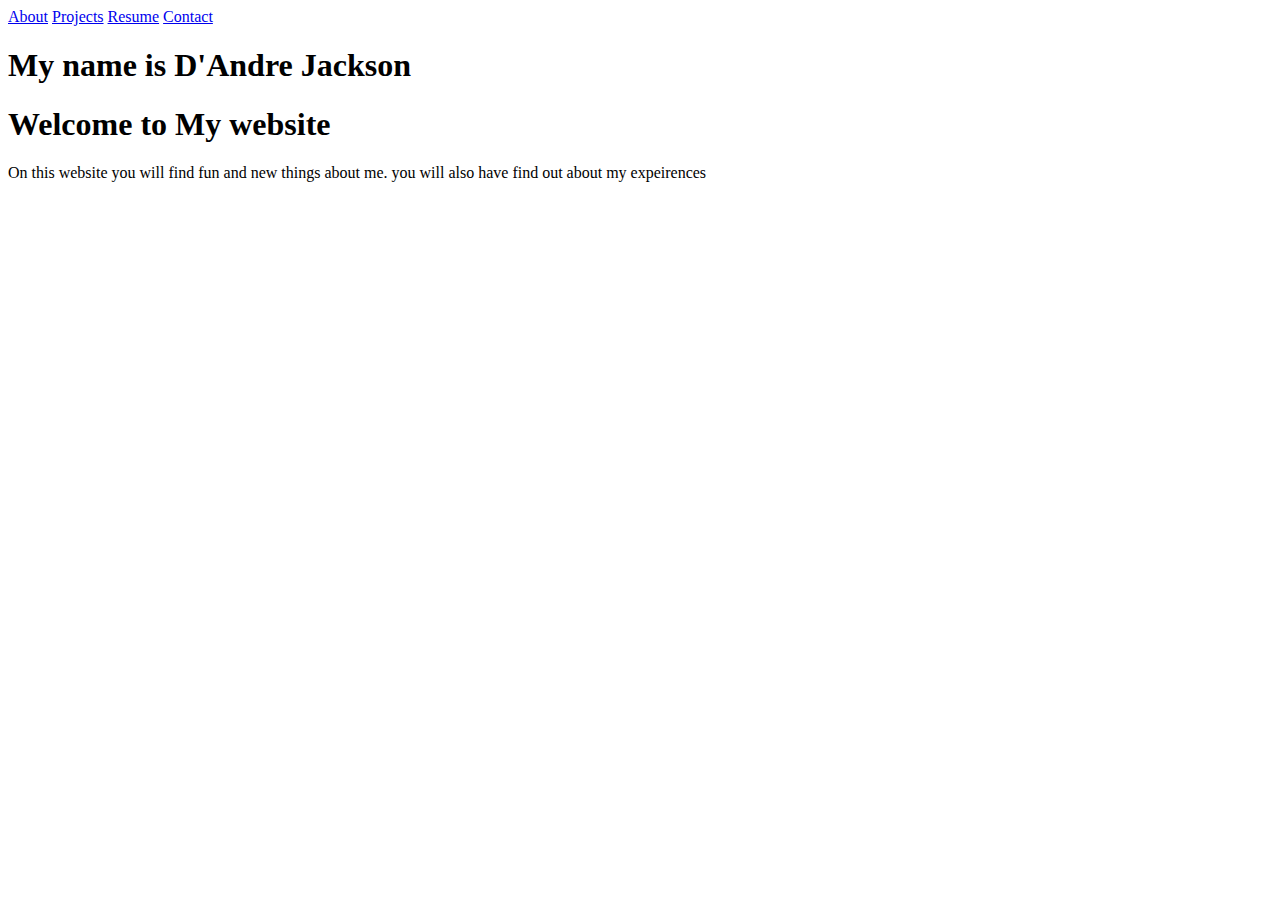
<file: index.html>
<!DOCTYPE html>
<html>
<head>
    <title>My Website</title>
    <link rel="stylesheet" href="IndexStyle.css">

    </head>
    <body id="wha" background="https://usathss.files.wordpress.com/2017/06/baseball_graphic1.jpg?w=1000&h=600&crop=1">
          
          <a href="about.html">About</a>
          <a href="projects">Projects</a>
        <a href="resume.html">Resume</a>
        <a href="contact.html">Contact</a>

       <h1>My name is D'Andre Jackson</h1>
       
       <h1>Welcome to My website</h1>
   
   <p> On this website you will find fun and new things about me.  you will also have find out about my expeirences<p>

    </body>
</html>
</file>
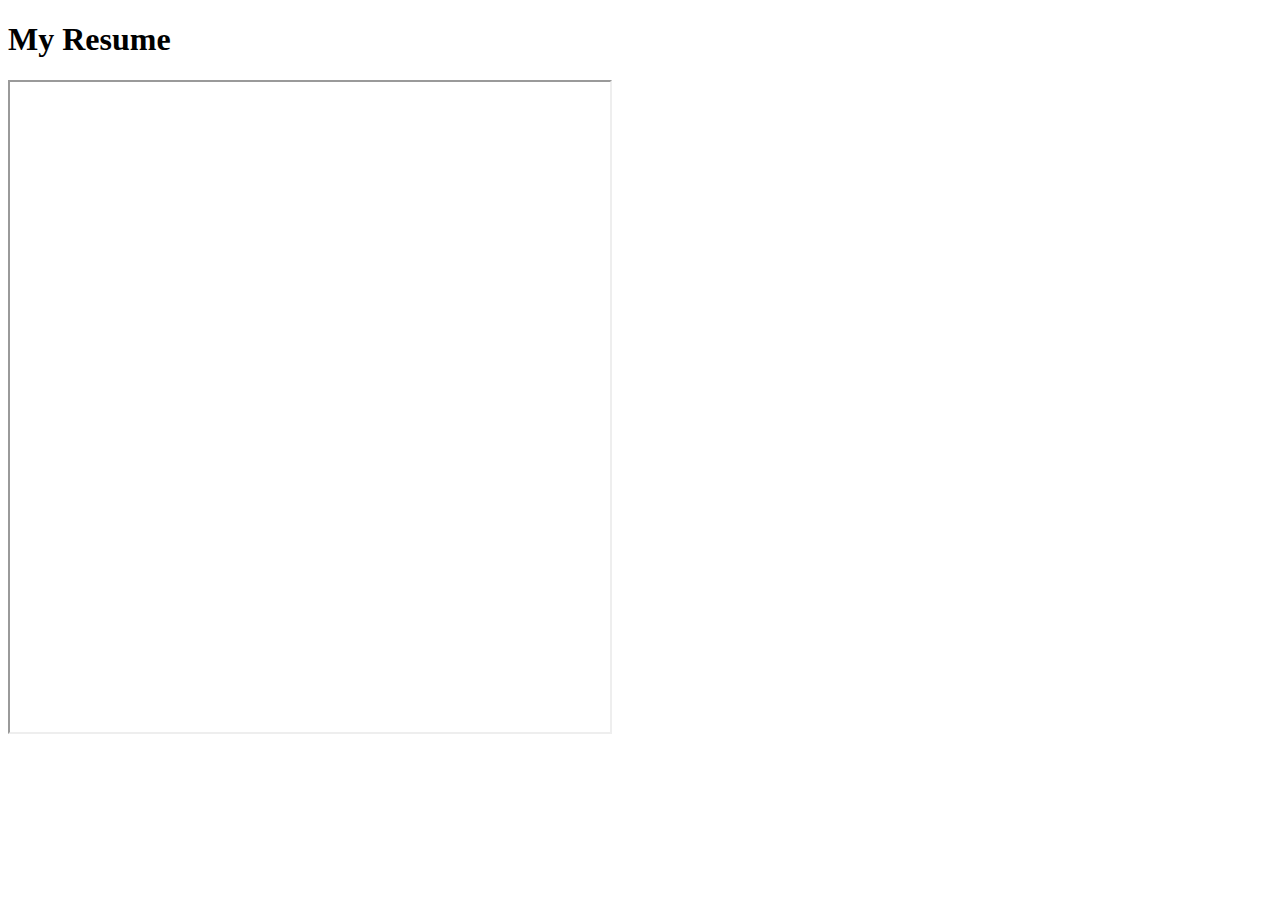
<file: resume.html>
<!DOCTYPE html>
<html>
    <head>
    
        <title>Resume</title>
    </head>
    
    <body id="mom" background="http://probaseballinsider.com/wp-content/uploads/2015/01/4-21-13-IMG_5748-EN-small.jpg">
     <h1>  My Resume</h1>   
    <iframe src="Resume.pdf" height="650" width="600"></iframe>   
        
        
    </body>
    
</html>
</file>
<file: IndexStyle.css>
#wha{
    background-size: 1300px;

}
</file>
